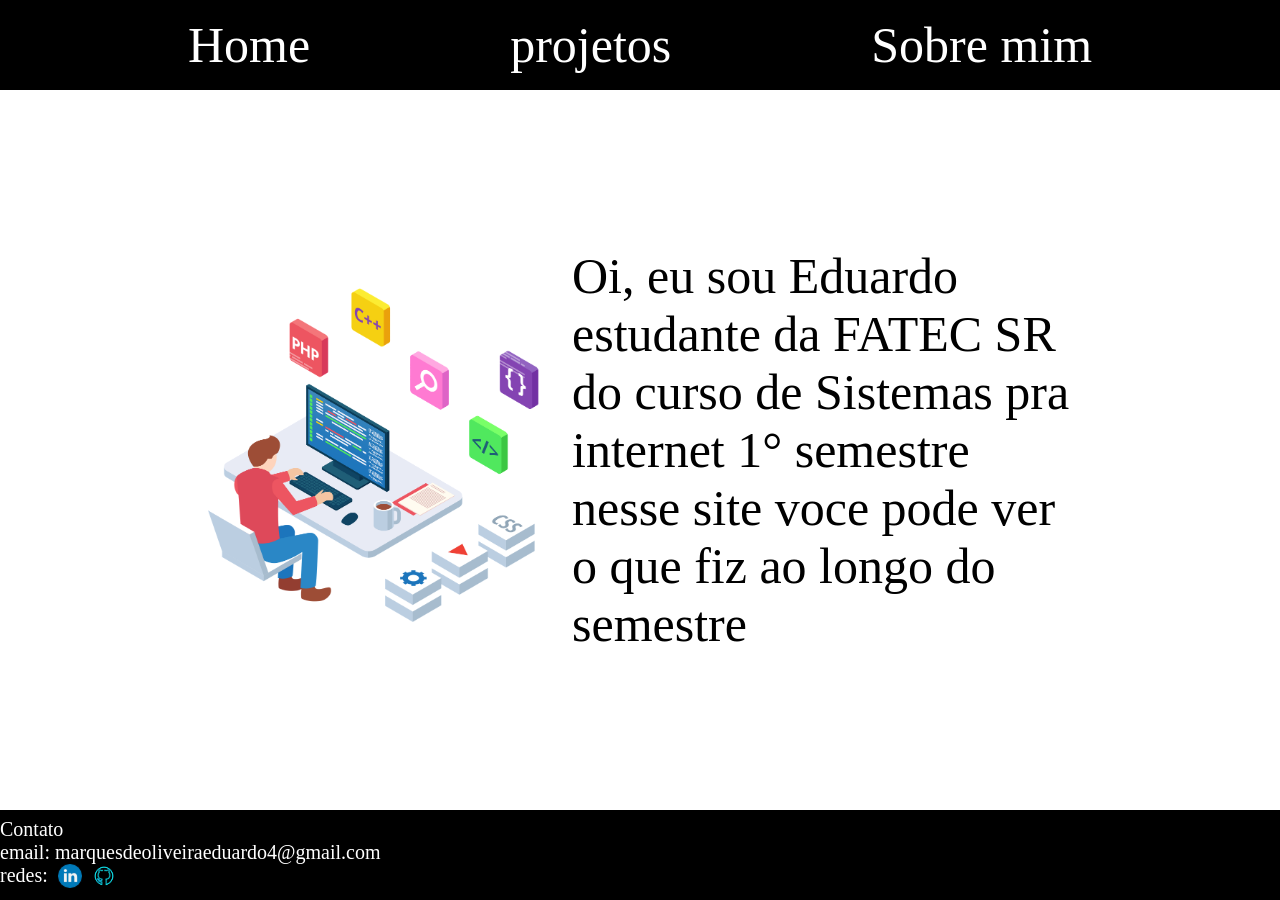
<file: index.html>
<!DOCTYPE html>
<html lang="pt-br">

<head>
    <meta charset="UTF-8">
    <meta name="viewport" content="width=device-width, initial-scale=1.0">
    <link rel="stylesheet" href="./css/style.css">
    <title>portifolio</title>
</head>

<body>

    <header>
        <a class="link_home" href="#">Home</a>
        <a class="link_projeto" href="./projetos.html">projetos</a>
        <a class="link_sobre" href="./sobre_mim.html">Sobre mim</a>

    </header>

    <main>
        <img class="img_home" src="./img/home.png">
        <a class="texto_home">Oi, eu sou Eduardo estudante da FATEC SR do curso de Sistemas pra internet 1° semestre
            nesse site voce pode ver o que fiz ao longo do semestre</a>

    </main>
    <footer>

        <a>Contato</a>
        <a>email: marquesdeoliveiraeduardo4@gmail.com</a>
        <div class="icones_redes">
            <a>redes:</a>
            <a href="#"><img class="icon_linkedin" src="./img/icon_linkedin.png"></i></a>
            <a href="https://github.com/EduardoMarques06/P2_pssi#p2_pssi"><img class="icon_git_hub"
                    src="./img/icon_git_hub.png"></i> </a>
        </div>

    </footer>
</body>

</html>
</file>
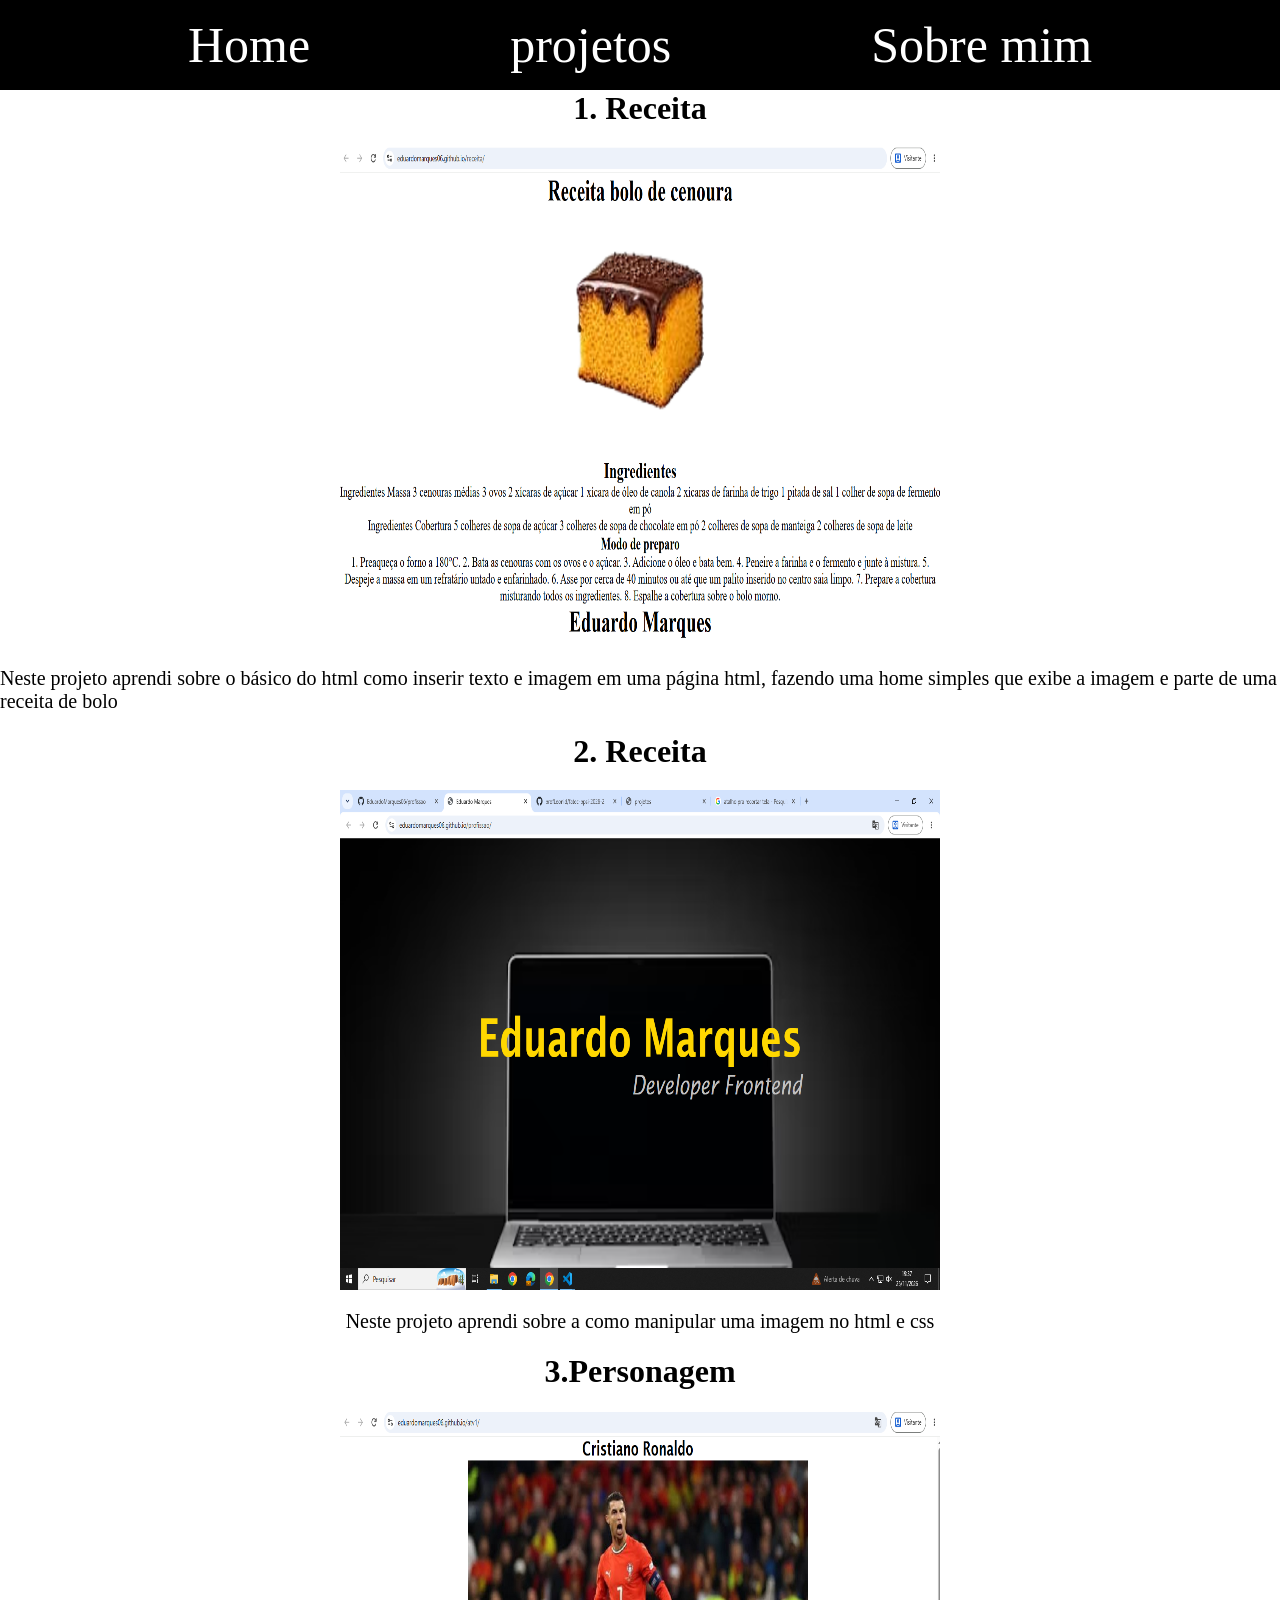
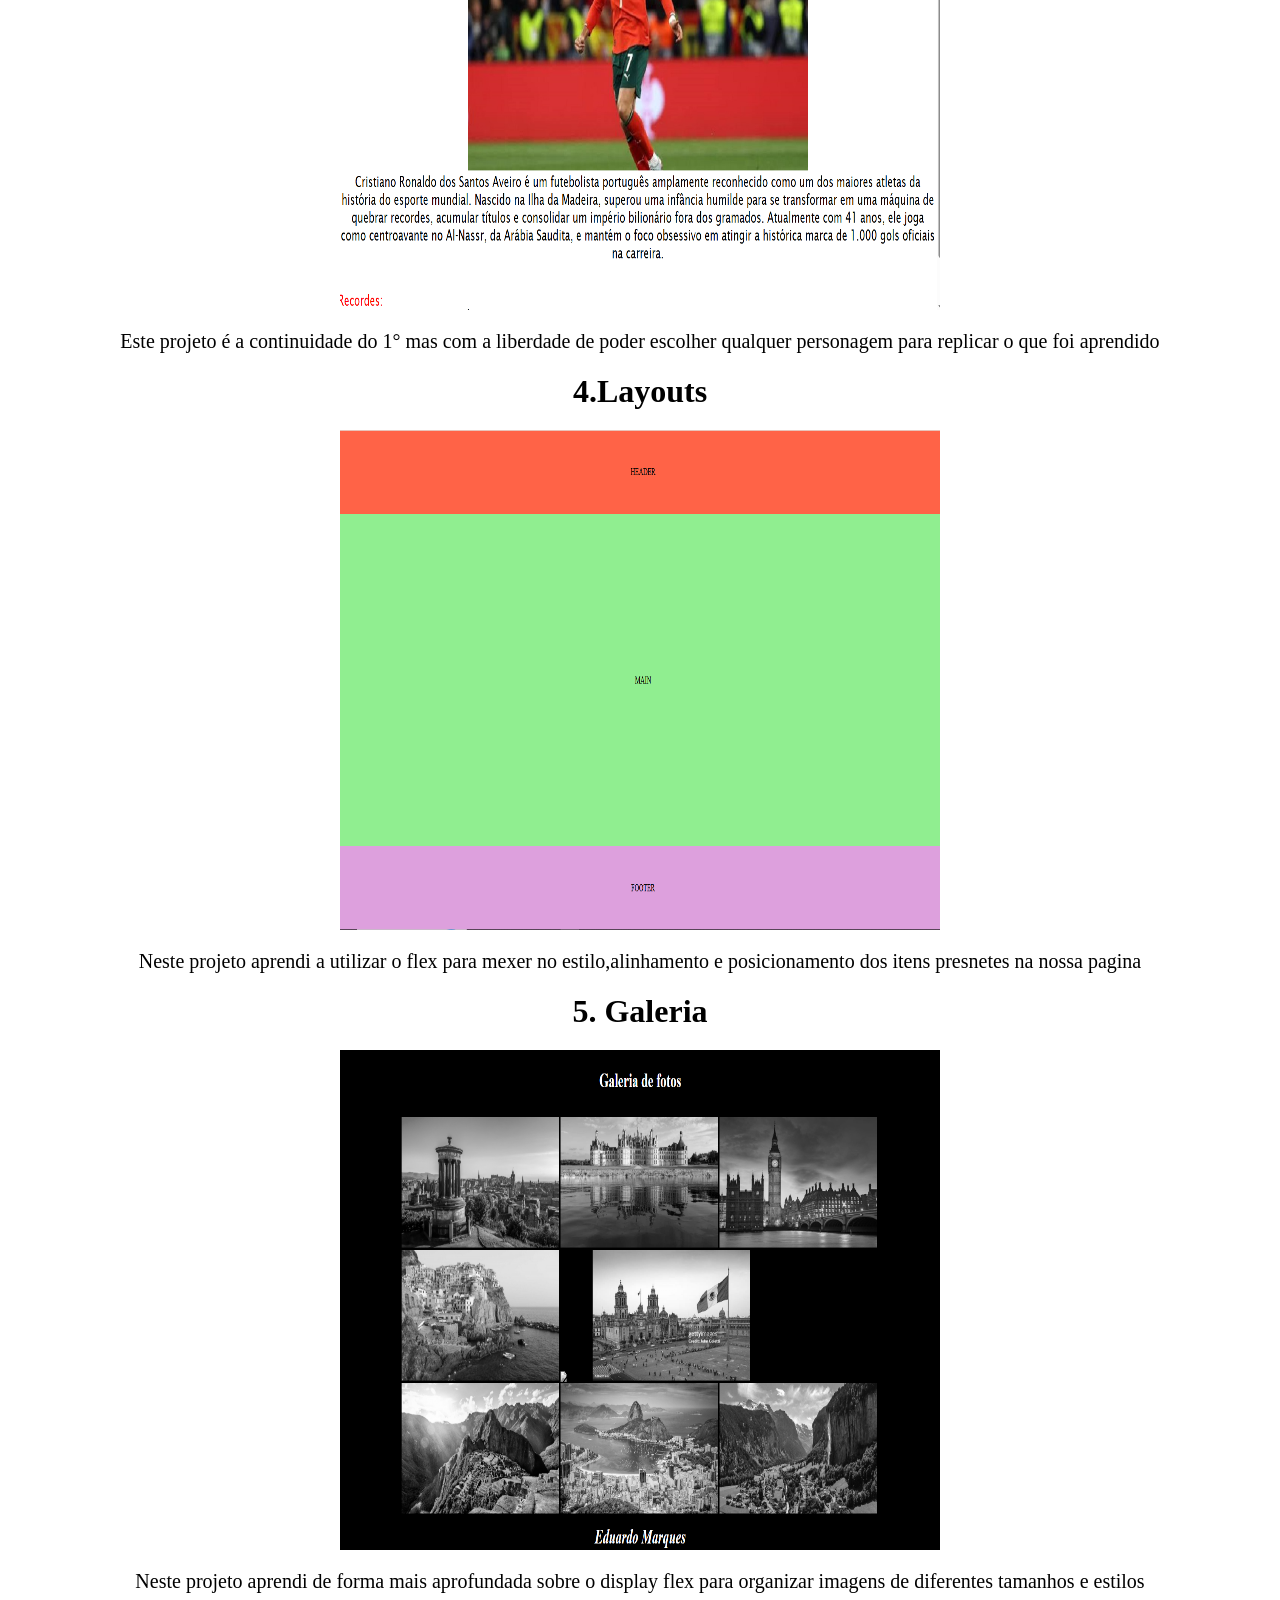
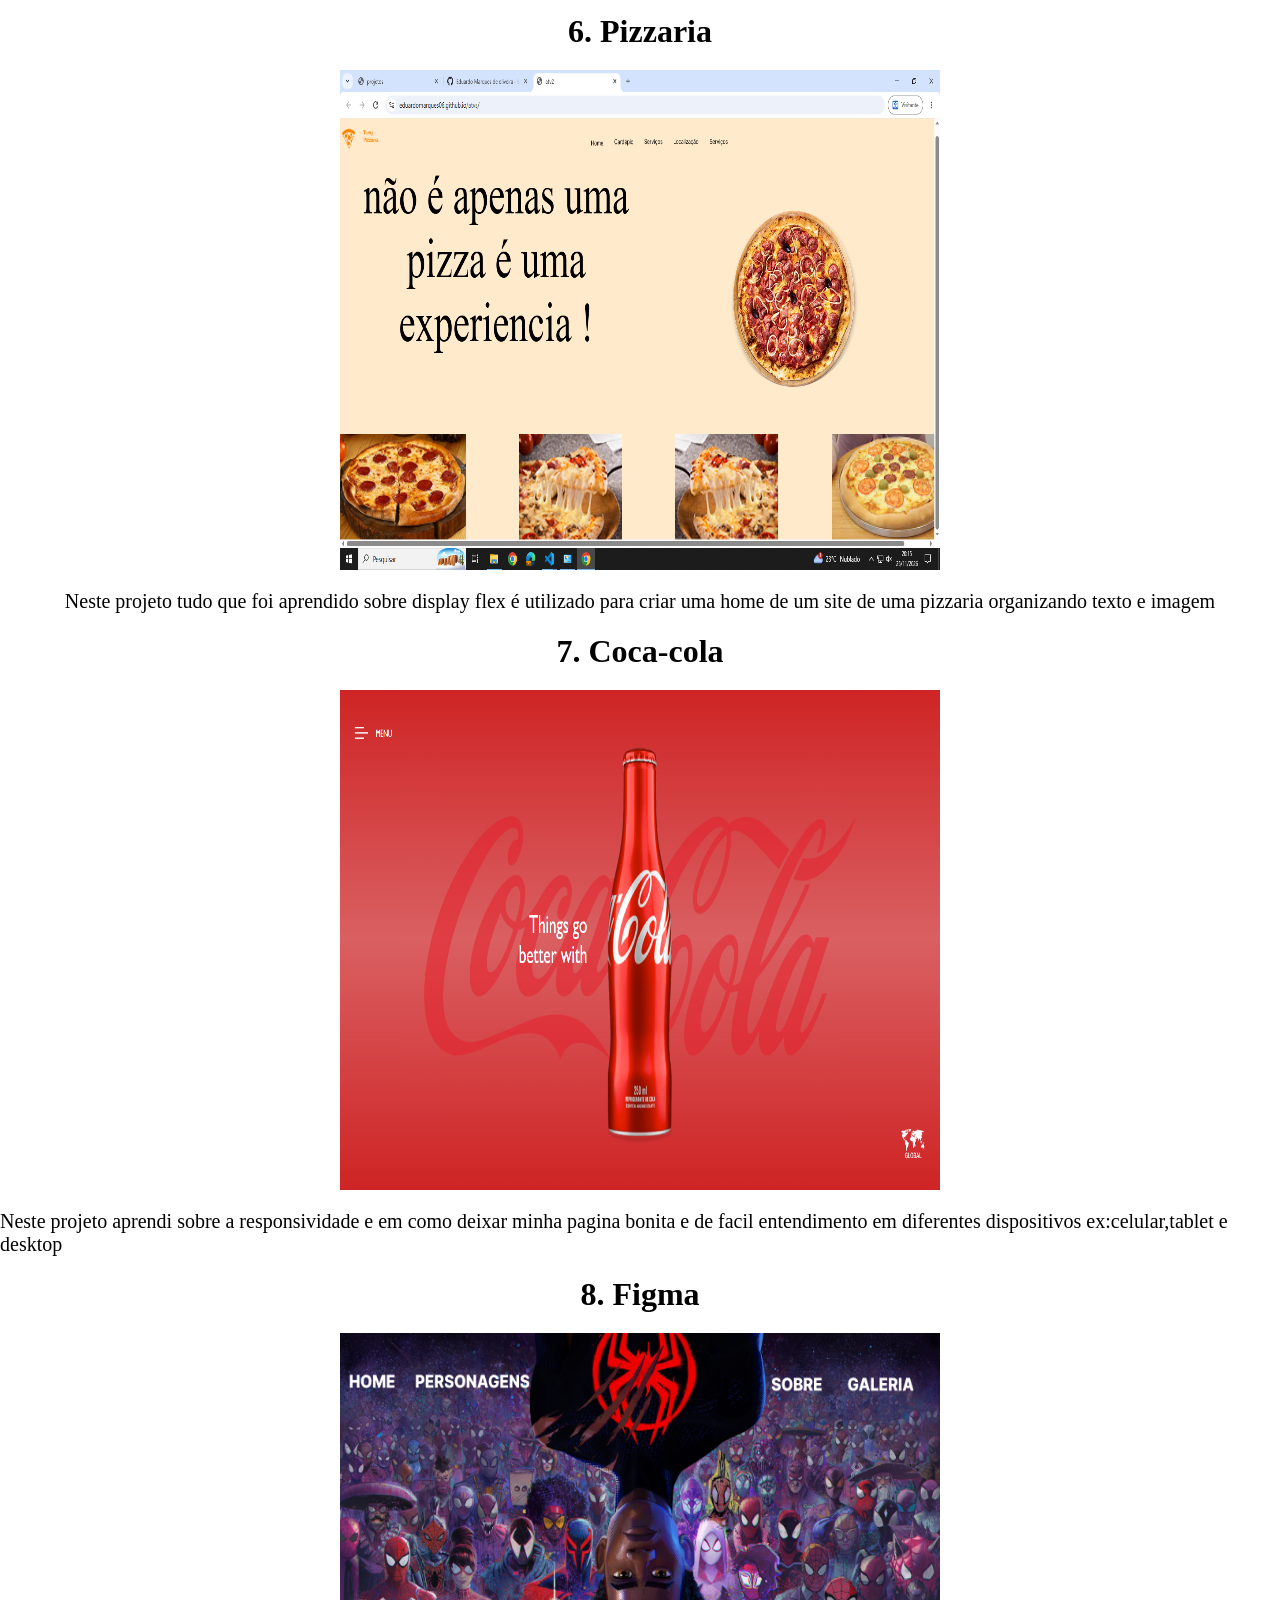
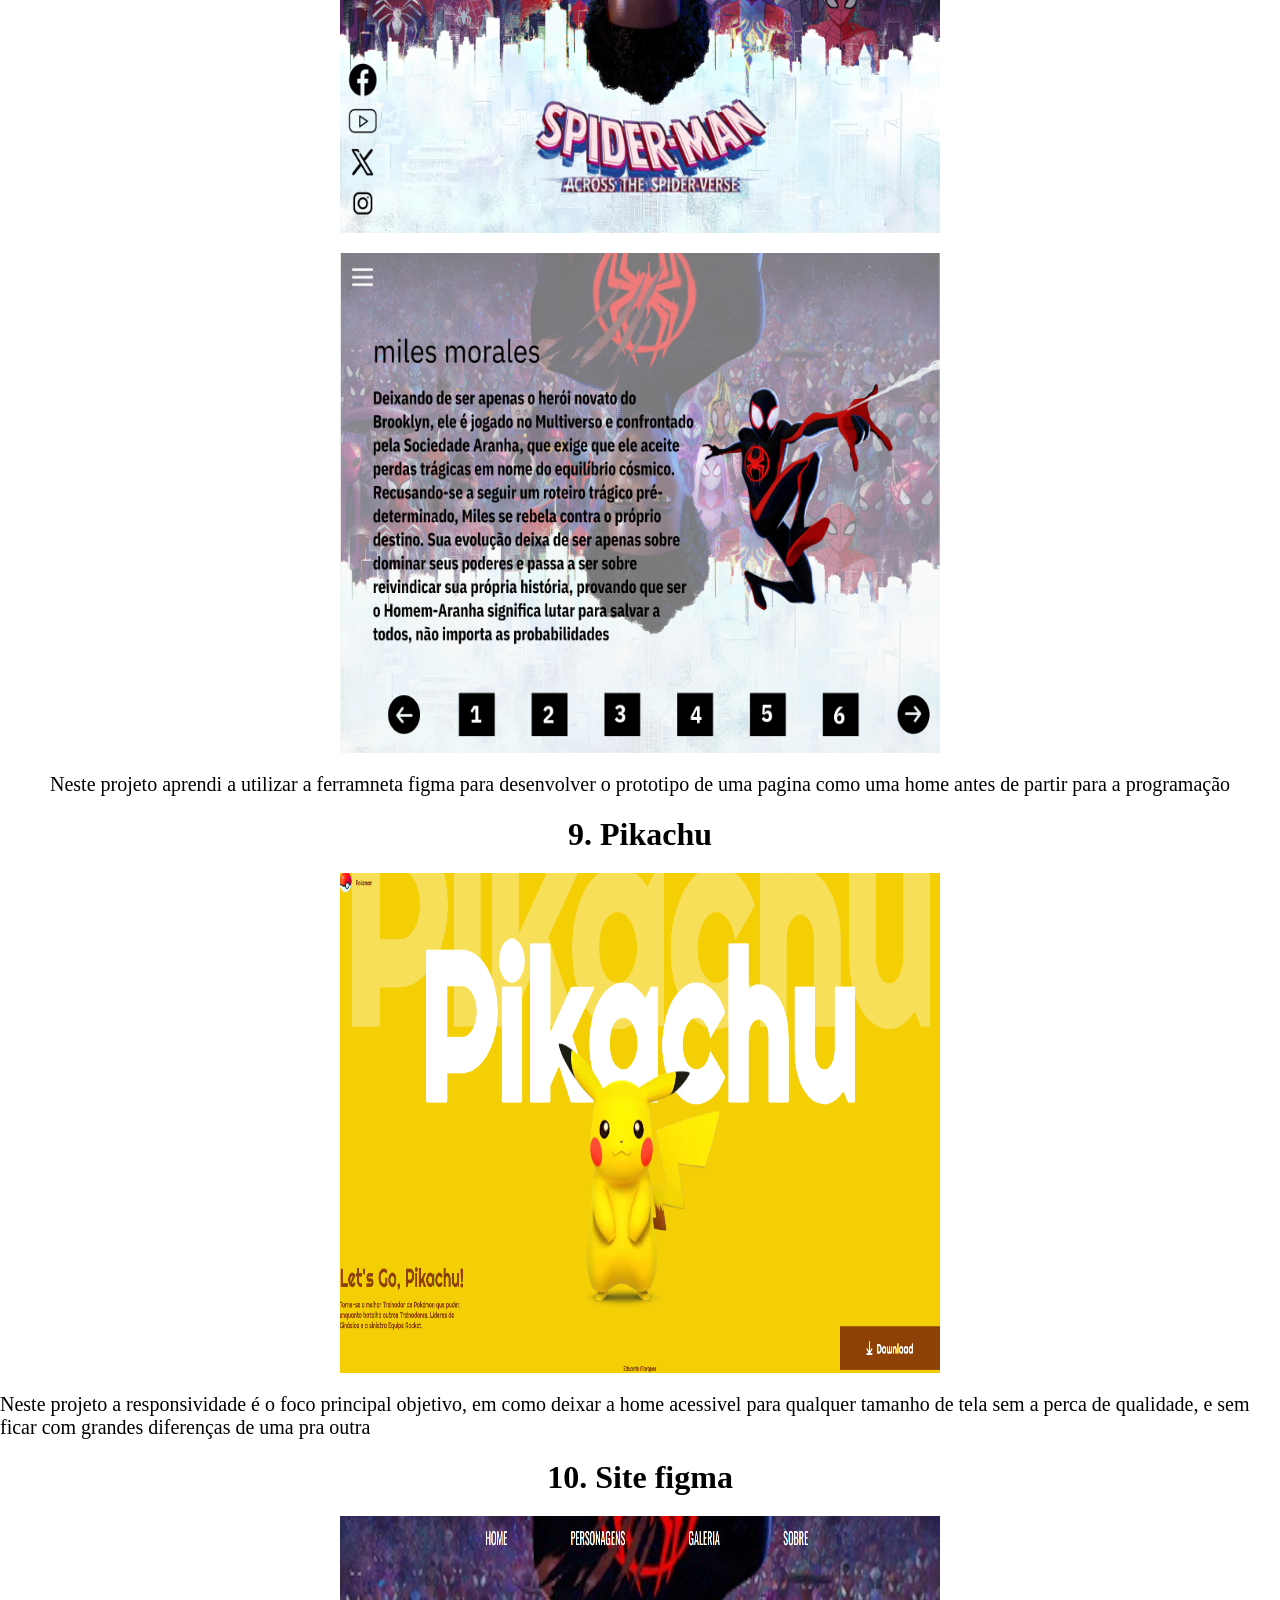
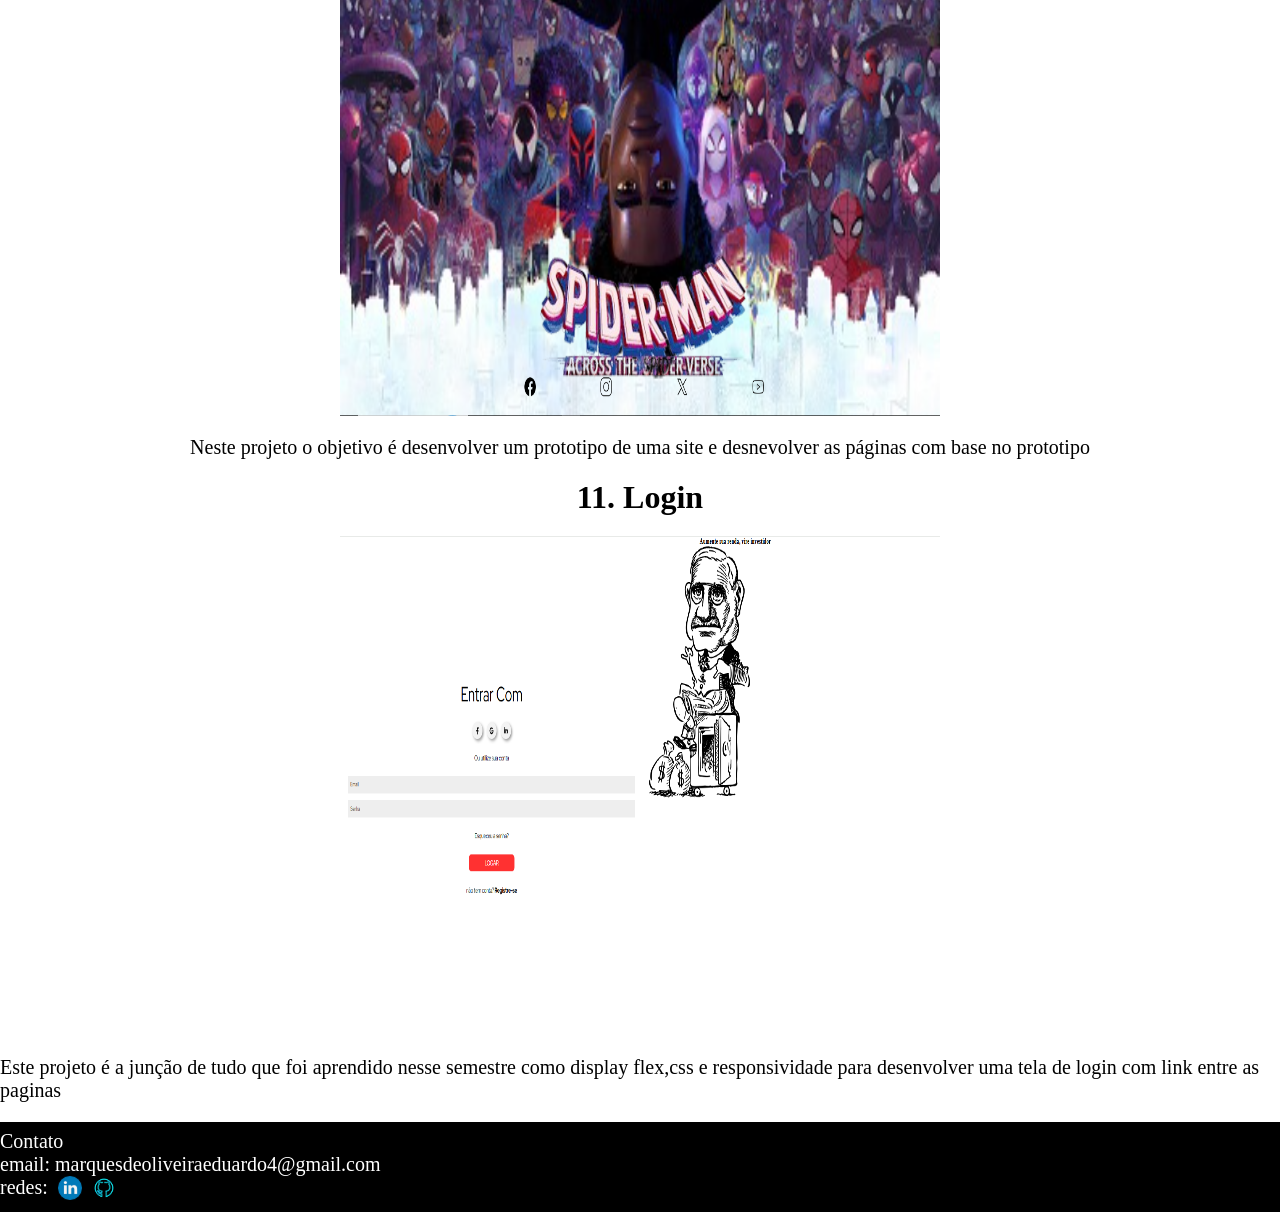
<file: projetos.html>
<!DOCTYPE html>
<html lang="pt-br">

<head>
    <meta charset="UTF-8">
    <meta name="viewport" content="width=device-width, initial-scale=1.0">
    <link rel="stylesheet" href="./css/projetos.css">
    <title>projetos</title>
</head>

<body>
    <header>
      
        <a class="link_home" href="./index.html">Home</a>
        <a class="link_projeto"href="#">projetos</a>
        <a class="link_sobre"href="./sobre_mim.html">Sobre mim</a>
    
    </header>

    <main>
         <h1>1. Receita</h1>
         <img class="img_receita" src="./img/receita.png">
         <a>Neste projeto aprendi sobre o básico do html como inserir texto e imagem
em uma página html, fazendo uma home simples que exibe a imagem e parte de uma receita de bolo </a>
         
         

         <h1>2. Receita</h1>
         <img class="img_receita" src="./img/profissao.png">
         <a>Neste projeto aprendi sobre a como manipular uma imagem no html e css  </a>

      <h1>3.Personagem</h1>
         <img class="img_receita" src="./img/atv1.png">
         <a>Este projeto é a continuidade do 1° mas com a liberdade de poder escolher 
            qualquer  personagem para replicar o que foi aprendido</a>

 <h1>4.Layouts</h1>
         <img class="img_receita" src="./img/layout.png">
         <a>Neste projeto aprendi a utilizar o flex para mexer no estilo,alinhamento e posicionamento
            dos itens presnetes na nossa pagina 
         </a>

 <h1>5. Galeria</h1>
         <img class="img_receita" src="./img/galeria.png">
         <a>Neste projeto aprendi de forma mais aprofundada sobre o display flex para organizar imagens de diferentes tamanhos e estilos

         </a>

       <h1>6. Pizzaria</h1>
         <img class="img_receita" src="./img/pizzaria.png">
         <a>Neste projeto tudo que foi aprendido sobre display flex é utilizado para criar uma home de um site 
            de uma pizzaria organizando texto e imagem  </a>

        <h1>7. Coca-cola</h1>
         <img class="img_receita" src="./img/coca.png">
         <a>Neste projeto aprendi sobre a responsividade e em como deixar minha pagina bonita e de facil entendimento em 
            diferentes dispositivos ex:celular,tablet e desktop </a>

      <h1>8. Figma</h1>
         <img class="img_receita" src="./img/home_miles.png">
         <img class="img_receita" src="./img/miles.png">
         <a>Neste projeto aprendi a utilizar a ferramneta figma para desenvolver o prototipo de uma pagina como uma home antes de partir
            para a programação   </a>

      <h1>9. Pikachu</h1>
         <img class="img_receita" src="./img/pikachu.png">
         <a>Neste projeto a responsividade é o foco principal objetivo, em como deixar a home acessivel para qualquer tamanho de tela
            sem a perca de qualidade, e sem ficar com grandes diferenças de uma pra outra  </a>

      <h1>10. Site figma</h1>
         <img class="img_receita" src="./img/site_miles.png">
         <a>Neste projeto o objetivo é desenvolver um prototipo de uma site e desnevolver as páginas com base no prototipo </a>

    <h1>11. Login</h1>
         <img class="img_receita" src="./img/login.png">
         <a>Este projeto é a junção de tudo que foi aprendido nesse semestre como display flex,css e responsividade para 
            desenvolver uma tela de login com link entre as paginas  </a>

 

    <footer>

        <a>Contato</a>
        <a>email: marquesdeoliveiraeduardo4@gmail.com</a>
        <div class="icones_redes">
            <a>redes:</a>
            <a href="#"><img class="icon_linkedin" src="./img/icon_linkedin.png"></i></a>
            <a href="https://github.com/EduardoMarques06/P2_pssi#p2_pssi"><img class="icon_git_hub"
                    src="./img/icon_git_hub.png"></i> </a>
        </div>

    </footer>

</body>

</html>
</file>
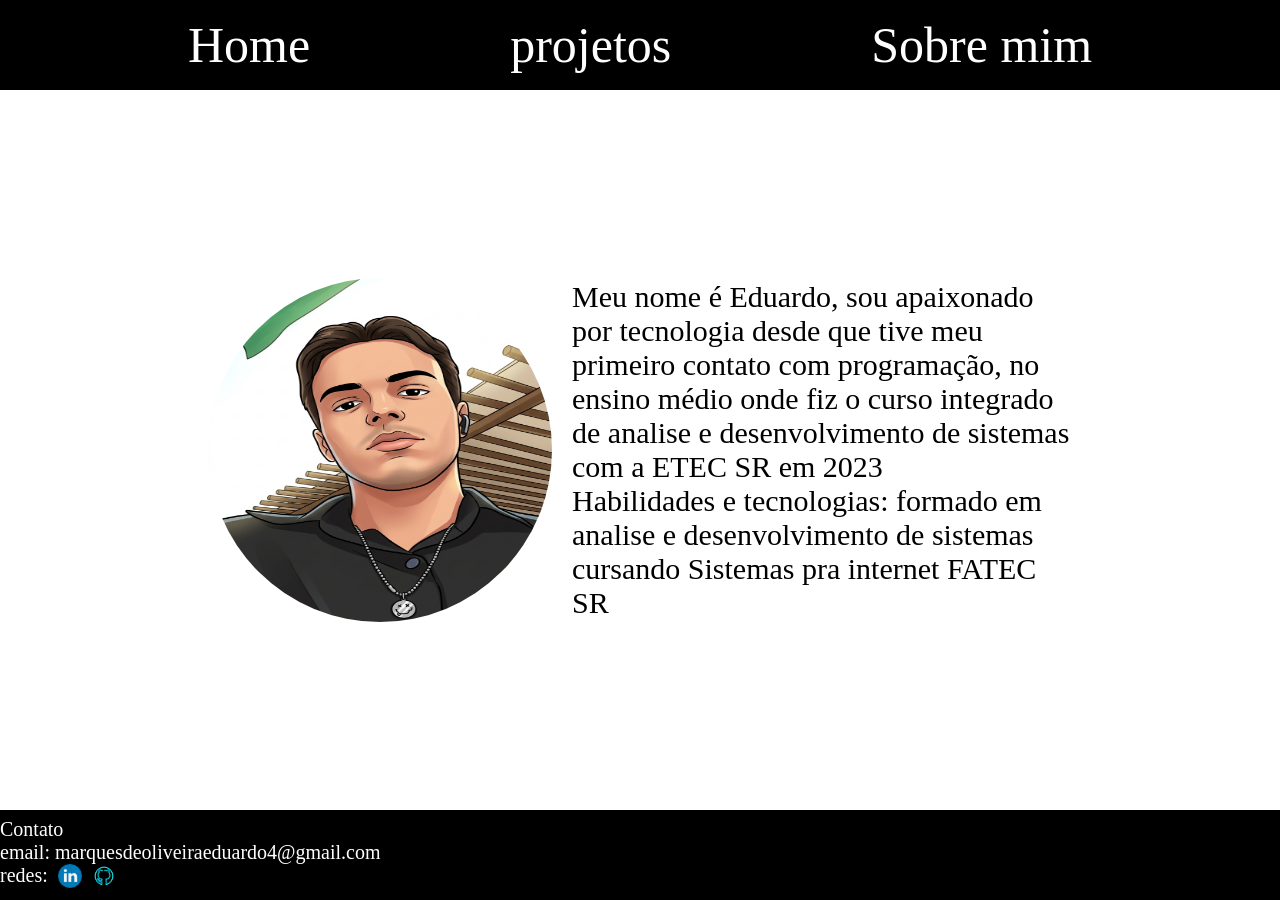
<file: sobre_mim.html>
<!DOCTYPE html>
<html lang="pt-br">

<head>
    <meta charset="UTF-8">
    <meta name="viewport" content="width=device-width, initial-scale=1.0">
    <link rel="stylesheet" href="./css/sobremim.css">
    <title>Sobre mim</title>
</head>

<body>
    <header>
        <a class="link_home" href="./index.html">Home</a>
        <a class="link_projeto" href="./projetos.html">projetos</a>
        <a class="link_sobre" href="#">Sobre mim</a>

    </header>
  
    <main>
          <img class="minha_foto" src="./img/minha_foto.jpg">
         <div class="texto"> 
          <a>Meu nome é Eduardo, sou apaixonado por tecnologia desde que tive meu primeiro contato 
            com programação, no ensino médio onde fiz o curso integrado de analise e 
            desenvolvimento de sistemas com a ETEC SR em 2023</a>
            <a>Habilidades e tecnologias:
            formado em analise e desenvolvimento de sistemas
            cursando Sistemas pra internet FATEC SR</a>
        </div>
    </main>

    <footer>

        <a>Contato</a>
        <a>email: marquesdeoliveiraeduardo4@gmail.com</a>
        <div class="icones_redes">
            <a>redes:</a>
            <a href="#"><img class="icon_linkedin" src="./img/icon_linkedin.png"></i></a>
            <a href="https://github.com/EduardoMarques06/P2_pssi#p2_pssi"><img class="icon_git_hub"
                    src="./img/icon_git_hub.png"></i> </a>
        </div>

    </footer>
</body>

</html>
</file>
<file: css/style.css>
* {
    padding: 0;
    margin: 0;
    box-sizing: border-box;
}

header {
    display: flex;
    flex-direction: row;
    align-items: center;
    justify-content: center;
    gap: 50px;
    height: 10vh;
    background-color: black;
    color: white;
}

.link_home{
    text-decoration: none;
    color: white;
}

.link_projeto{
    text-decoration: none;
    color: white;
}

.link_sobre{
    text-decoration: none;
    color: white;
}
main {
    height: 80vh;
    width: 100vw;
    gap: 20px;
    display: flex;
    flex-direction: column;
    align-items: center;
    justify-content: center;

}

.texto_home {
    font-size: larger;
}

.img_home {
    height: 260px;
    width: 260px;
}

footer {
    height: 10vh;
    display: flex;
    flex-direction: column;
    align-items: flex-start;
    justify-content: center;
    color: white;
    background-color: black;
}

.icones_redes {
    display: flex;
    flex-direction: row;
    gap: 10px;
    justify-content: center;
}

.icon_git_hub{
    height:24px;
    width:24px;
}

@media(min-width:1024px){
*{
    padding: 0;
    margin: 0;
    box-sizing: border-box;
}

header{
    font-size: 50px;
    gap: 200px;
}

main{
    display: flex;
    flex-direction: row;
    align-items: center;
    justify-content: center;
}

.texto_home{
    width: 500px;
    font-size: 50px;
}

.img_home{
    height: 344px;
    width: 344px;
}

footer{
    font-size: 20px;
}

}
</file>
<file: css/projetos.css>
* {
    padding: 0;
    margin: 0;
    box-sizing: 0;
}



header {
    display: flex;
    flex-direction: row;
    align-items: center;
    justify-content: center;
    gap: 50px;
    height: 10vh;
    background-color: black;
    color: white;
}

.link_home{
    text-decoration: none;
    color: white;
}

.link_projeto{
    text-decoration: none;
    color: white;
}

.link_sobre{
    text-decoration: none;
    color: white;
}

main {
    
    width: 100vw;
    gap: 20px;
    display: flex;
    flex-direction: column;
    align-items: center;
    justify-content: center;

}

.img_receita{
    height: 250px;
    width: 350px;
}

footer {
    height: 10vh;
    width: 100%;
    display: flex;
    flex-direction: column;
    align-items: flex-start;
    justify-content: center;
    color: white;
    background-color: black;
}

.icones_redes {
    display: flex;
    flex-direction: row;
    gap: 10px;
    justify-content: center;
}

.icon_git_hub{
    height:24px;
    width:24px;
}

@media(min-width:1024px){
    *{
    padding: 0;
    margin: 0;
    box-sizing: border-box;
}
header{
    font-size: 50px;
    gap: 200px;
}
main{
    a{
    font-size: 20px;
}
}
.img_receita{
    
    height: 500px;
    width: 600px;

}
footer{
    font-size: 20px;
}
}
</file>
<file: css/sobremim.css>
* {
    padding: 0;
    margin: 0;
    box-sizing: 0;
}


header {
    display: flex;
    flex-direction: row;
    align-items: center;
    justify-content: center;
    gap: 50px;
    height: 10vh;
    background-color: black;
    color: white;
}

.link_home{
    text-decoration: none;
    color: white;
}

.link_projeto{
    text-decoration: none;
    color: white;
}

.link_sobre{
    text-decoration: none;
    color: white;
}

main {
    height: 80vh;
    width: 100vw;
    gap: 20px;
    display: flex;
    flex-direction: column;
    align-items: center;
    justify-content: center;

}

.minha_foto{
    border-radius: 50%;
    height: 200px;
    width:200px;
}

footer {
    height: 10vh;
    display: flex;
    flex-direction: column;
    align-items: flex-start;
    justify-content: center;
    color: white;
    background-color: black;
}

.icones_redes {
    display: flex;
    flex-direction: row;
    gap: 10px;
    justify-content: center;
}

.icon_git_hub{
    height:24px;
    width:24px;
}

@media(min-width:1024px){
*{
    padding: 0;
    margin: 0;
    box-sizing: border-box;
}

header{
    font-size: 50px;
    gap: 200px;
}
header{
    font-size: 50px;
    gap: 200px;
}

main{
    display: flex;
    flex-direction: row;
    align-items: center;
    justify-content: center;
}

.texto{
    display: flex;
    flex-direction: column;
    width:500px;
    font-size:30px ;
}

.minha_foto{
    height:344px;
    width:344px;
}





footer{
    font-size: 20px;
}

}
</file>
